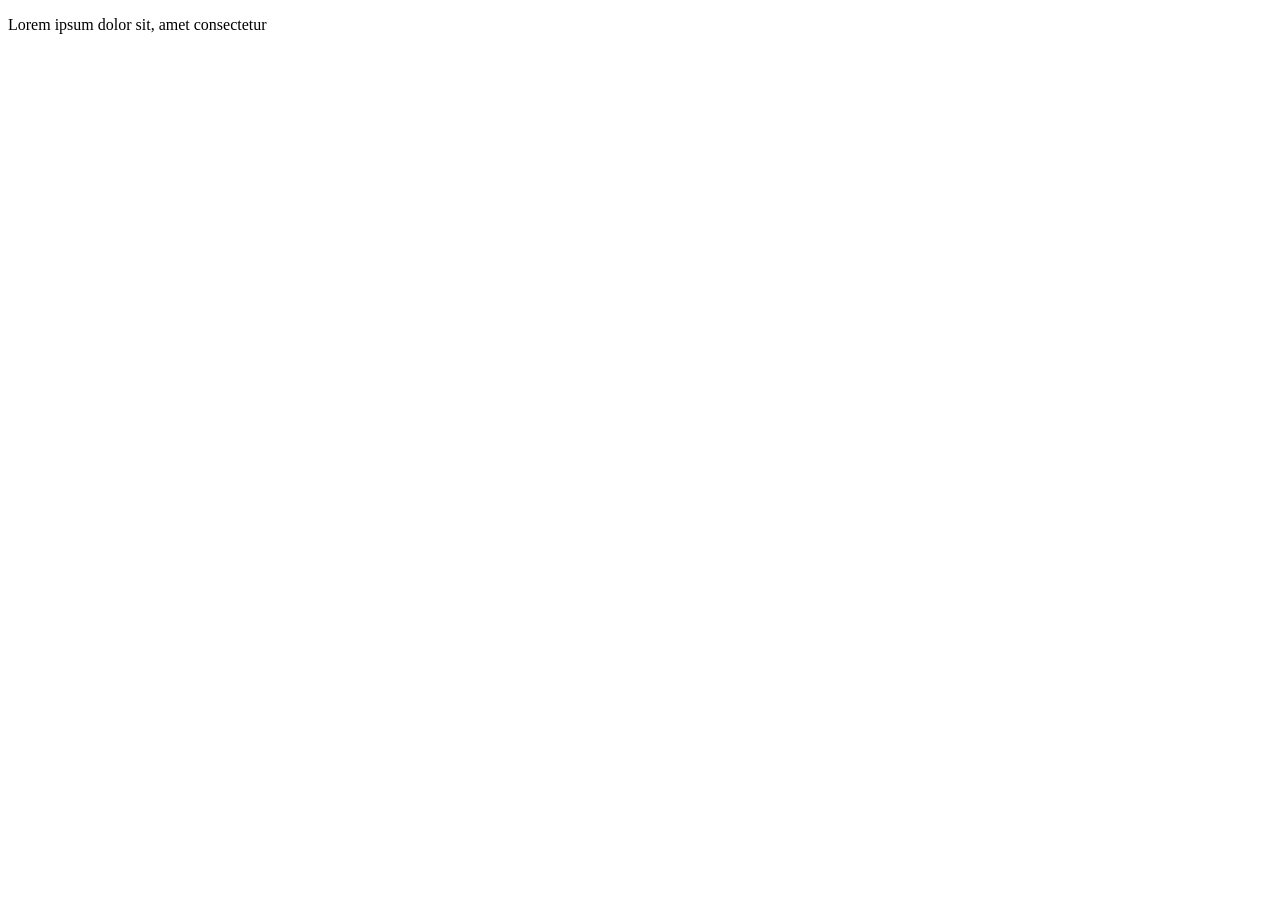
<file: bloq.html>
<!DOCTYPE html>
<html lang="en">
<head>
    <meta charset="UTF-8">
    <meta name="viewport" content="width=device-width, initial-scale=1.0">
    <title>Document</title>
</head>
<body>
<div ">
    <div class=n">
        <div>
            <div>
                <p>Lorem ipsum dolor sit, amet consectetur </p>
            </div>
        </div>
    </div>
</div>
 




</body>
</html>
</file>
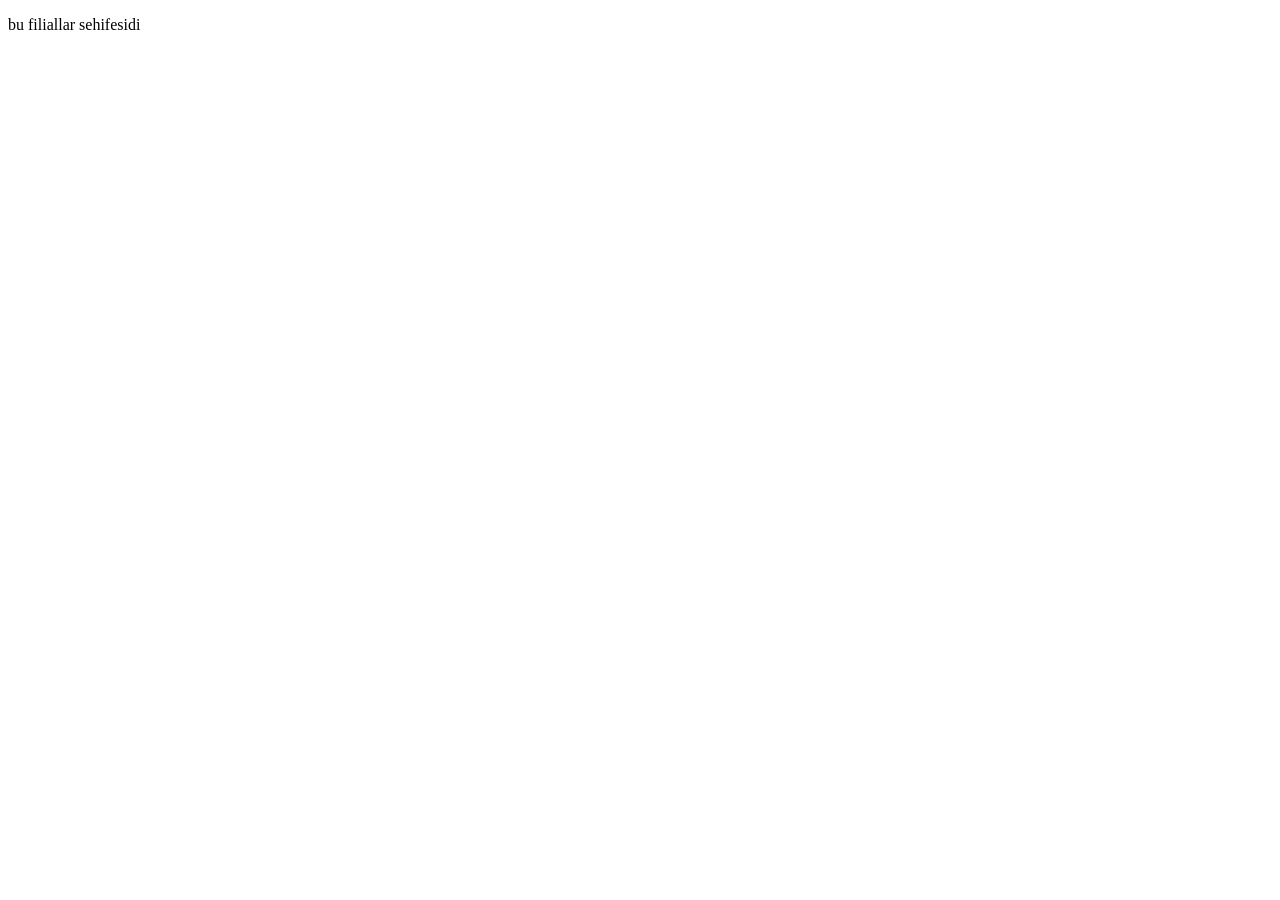
<file: filial.html>
<!DOCTYPE html>
<html lang="en">
<head>
    <meta charset="UTF-8">
    <meta name="viewport" content="width=device-width, initial-scale=1.0">
    <title>Artyom</title>
</head>  
<p>bu filiallar sehifesidi</p>
</file>
